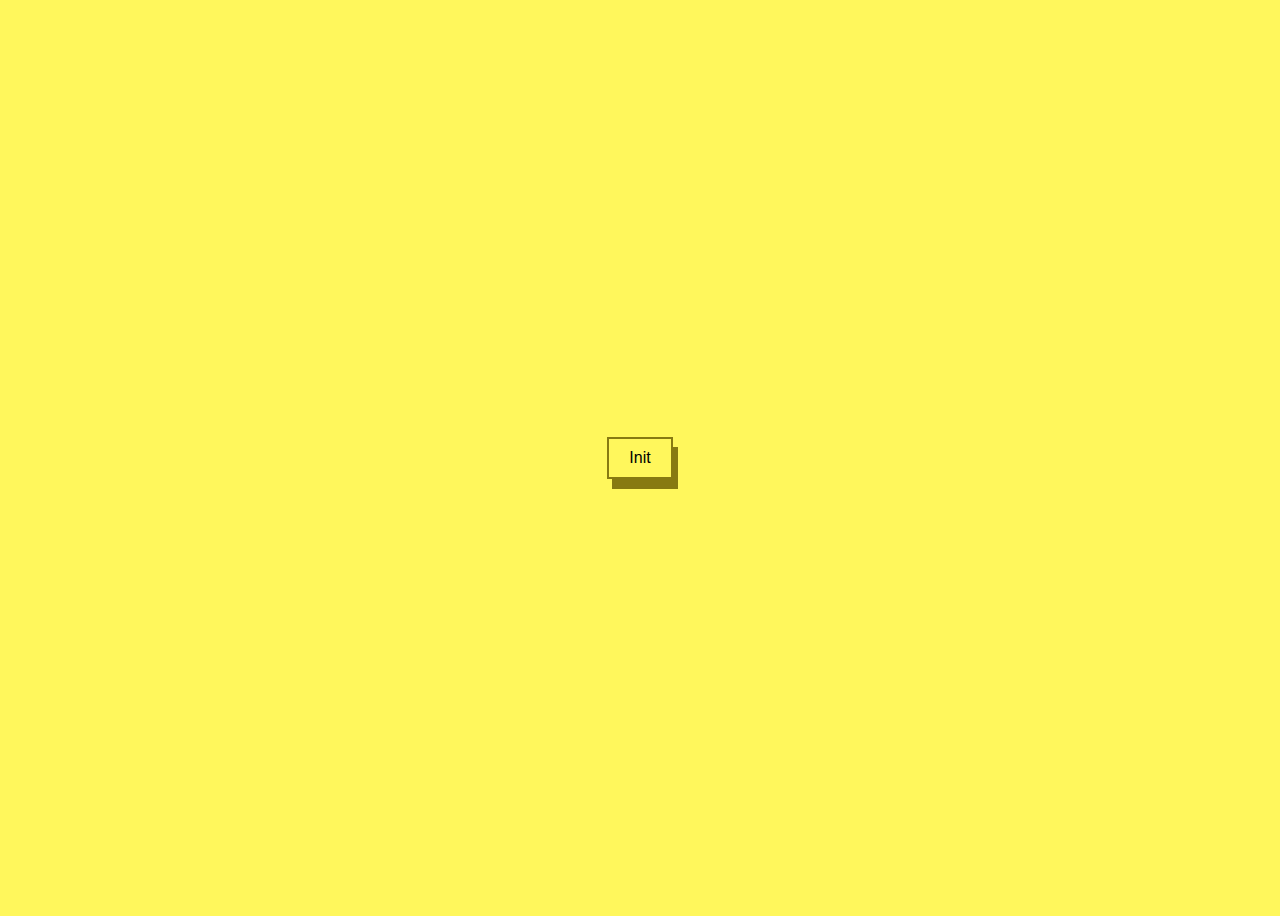
<file: index.html>
<!DOCTYPE html>
<html lang="en">
<head>
    <meta charset="UTF-8">
    <meta name="viewport" content="width=device-width, initial-scale=1.0">
    <title>Document</title>
    <link rel="stylesheet" href="index.css">
    <link rel="website icon" type="png" href="Homero.png">
</head>
<body>
    <main>
    <div class="tbl-int">
        <table>
            <tr>
            <td class="int-btn"><button onclick="redirigir('init.html')">Init</button></td>
            </tr>
          </table>
    </div>
    </main>
    <script>
        function redirigir(ruta){
    window.location.href = ruta;
}
    </script>
</body>
</html>
</file>
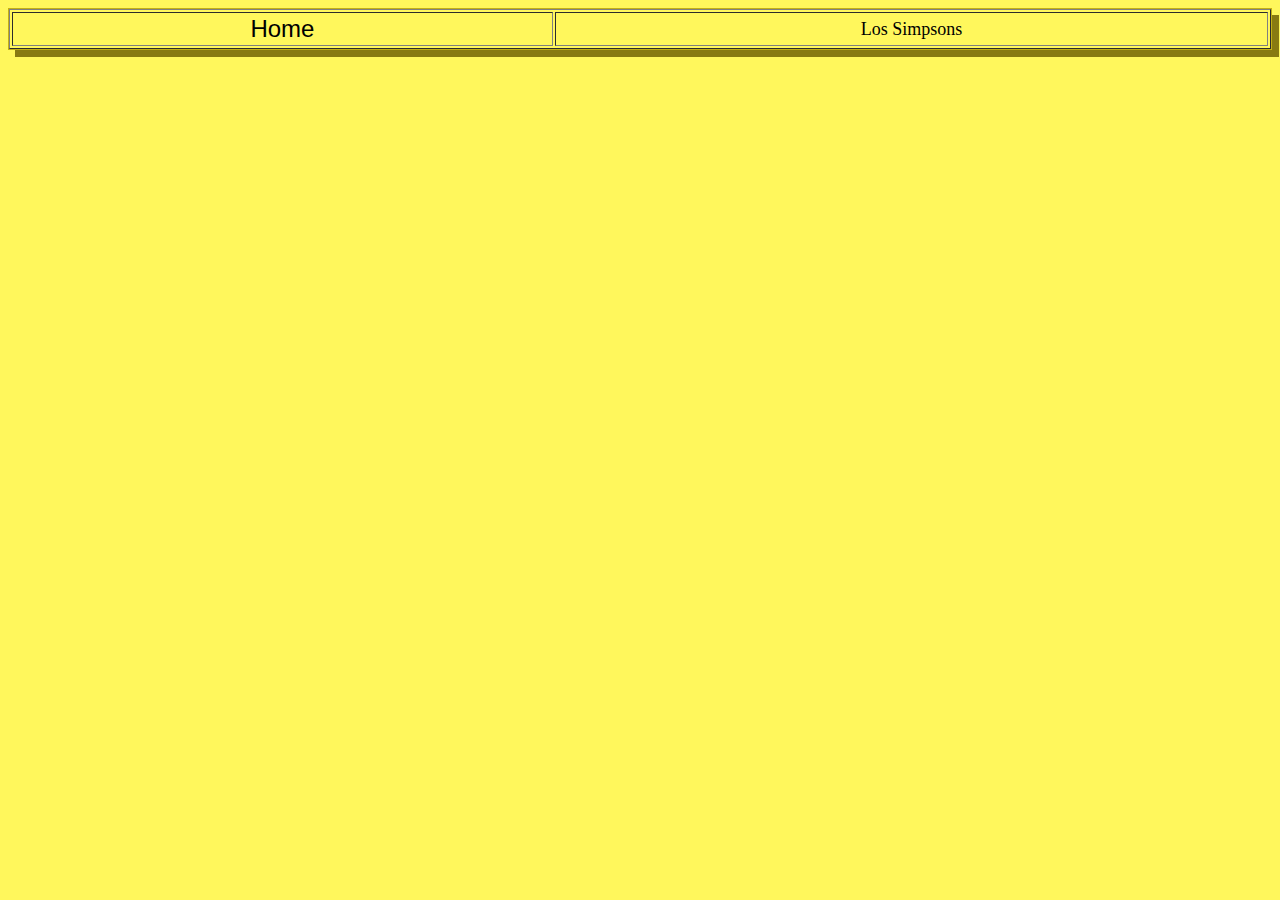
<file: init.html>
<!DOCTYPE html>
<html lang="en">
<head>
    <meta charset="UTF-8">
    <meta name="viewport" content="width=device-width, initial-scale=1.0">
    <title>Document</title>
    <link rel="stylesheet" href="styles.css">
    <link rel="website icon" type="png" href="Homero.png">
</head>
<body>
    
      <div class="tbl">
      <table border="1">
        <tr>
        <td class="hm-btn"><button onclick="redirigir('index.html')">Home</button></td>
        <td>Los Simpsons</td>
        </tr>
      </table>
    </div>
<main></main>

<script src="js/script.js"></script>


</body>
</html>
</file>
<file: index.css>
body {
    display: flex;
    justify-content: center;
    align-items: center;
    height: 100vh;
    background-color: #fff75c;
}

.tbl-int {
    text-align: center;
}

.int-btn button {
    background-color: #fff75c;
    border: none;
    padding: 10px 20px;
    font-size: 16px;
    cursor: pointer;
    box-shadow: 5px 10px #877a11;
    border: 2px solid #877a11;
}
</file>
<file: styles.css>
body{
    background-color: #fff75c;    
}
.tbl{
    display: grid;
    place-items: left;
    text-align: center;
    font-size: large;
    font-family:'Times New Roman', Times, serif;
    border: 1px solid #c3af15;
    margin-bottom: 20px;

    box-shadow: 7px 7px #887a11;
}
.img-container{
    width:15%;
}
article{
    padding:20px;
    border: 3px solid #887a11;
    box-shadow: 8px 8px #887a11;
    font-size: large;
    font-family:'Times New Roman', Times, serif;
    font-style: italic;
}
main{
    display: grid;
    grid-template-columns: 1fr 1fr;
    gap: 20px;
    box-sizing: border-box;       
    margin: 0;  
}
.hm-btn button{
    background-color: #fff75c;
    border: none;
    font-size: x-large;
}
</file>
